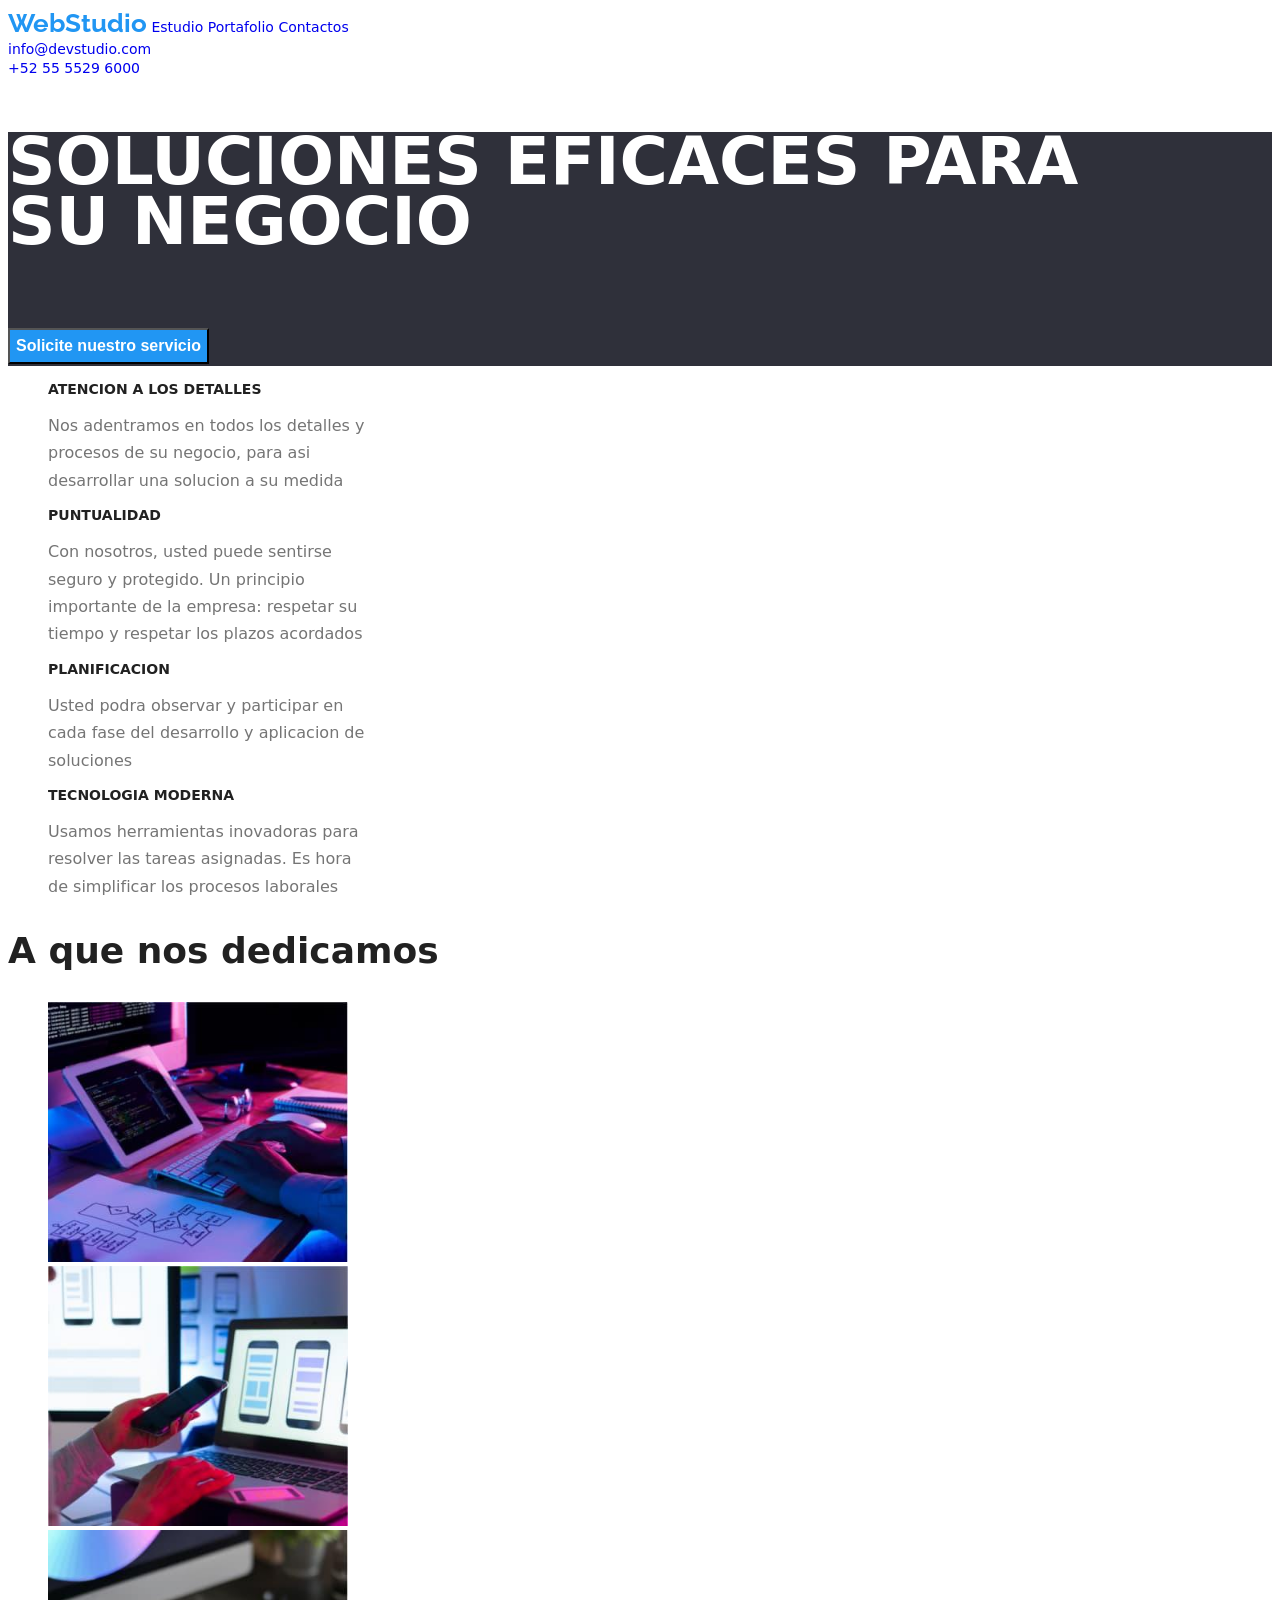
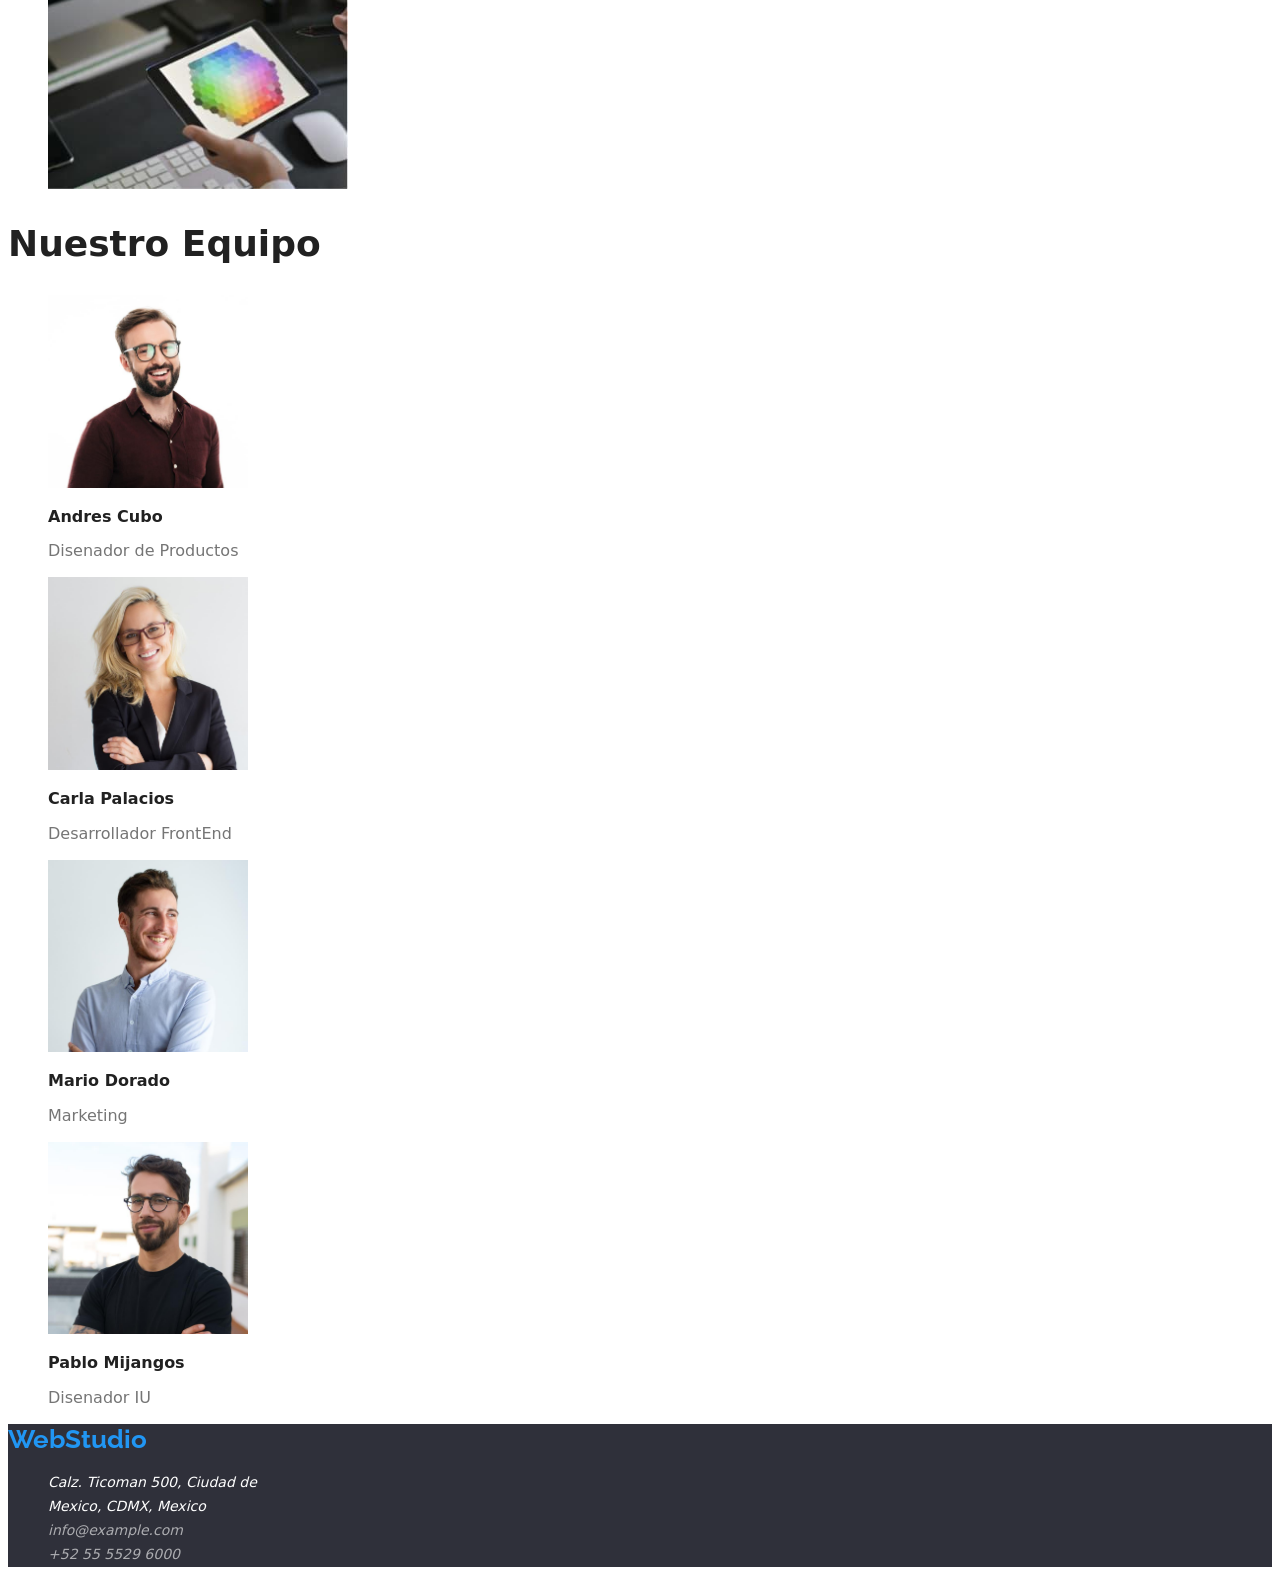
<file: index.html>
<!DOCTYPE html>
<html lang="es">
  <head>
    <meta charset="UTF-8" />
    <meta http-equiv="X-UA-Compatible" content="IE=edge" />
    <meta name="viewport" content="width=device-width, initial-scale=1.0" />
    <title>Tarea 1 FS8</title>
    <link rel="preconnect" href="https://fonts.googleapis.com" />
    <link rel="preconnect" href="https://fonts.gstatic.com" crossorigin />
    <link
      href="https://fonts.googleapis.com/css2?family=Raleway:wght@700&family=Roboto:ital,wght@0,400;0,500;0,700;1,900&display=swap"
      rel="stylesheet"
    />
    <link rel="stylesheet" href="./css/styles.css" />
  </head>
  <body>
    <header>
      <nav class="navigation">
        <a href="#" class="web">WebStudio</a>
        <a href="#" rel="noopener noreferrer" class="link">Estudio</a>
        <a href="./portfolio.html" rel="noopener noreferrer" class="link"
          >Portafolio</a
        >
        <a href="#" rel="noopener noreferrer" class="link">Contactos</a>
      </nav>
      <a href="mailto:info@devstudio.com" class="navigation"
        >info@devstudio.com</a
      >
      <br />
      <a href="tel:+525555296000" class="navigation">+52 55 5529 6000</a>
      <section class="title-main">
        <h1>
          SOLUCIONES EFICACES PARA <br />
          SU NEGOCIO
        </h1>
        <button type="button" class="but">Solicite nuestro servicio</button>
      </section>
    </header>
    <main>
      <section>
        <h2 style="display: none">Nuestras Ventajas</h2>
        <ul style="list-style: none">
          <li>
            <p class="first-title">ATENCION A LOS DETALLES</p>
            <div class="first-text">
              Nos adentramos en todos los detalles y <br />
              procesos de su negocio, para asi <br />
              desarrollar una solucion a su medida <br />
            </div>
          </li>
          <li>
            <p class="first-title">PUNTUALIDAD</p>
            <div class="first-text">
              Con nosotros, usted puede sentirse <br />
              seguro y protegido. Un principio <br />
              importante de la empresa: respetar su <br />
              tiempo y respetar los plazos acordados <br />
            </div>
          </li>
          <li>
            <p class="first-title">PLANIFICACION</p>
            <div class="first-text">
              Usted podra observar y participar en <br />
              cada fase del desarrollo y aplicacion de <br />
              soluciones <br />
            </div>
          </li>
          <li>
            <p class="first-title">TECNOLOGIA MODERNA</p>
            <div class="first-text">
              Usamos herramientas inovadoras para <br />
              resolver las tareas asignadas. Es hora <br />
              de simplificar los procesos laborales <br />
            </div>
          </li>
        </ul>
      </section>
      <section>
        <h2 class="title-second"><b> A que nos dedicamos </b></h2>
        <ul style="list-style: none">
          <li>
            <img src="./images/coding.jpg" alt="coding" width="300" />
          </li>
          <li>
            <img src="./images/celap.jpg" alt="cellap" width="300" />
          </li>
          <li>
            <img
              src="./images/colorpalette.jpg"
              alt="tabletcolors"
              width="300"
            />
          </li>
        </ul>
      </section>
      <section>
        <h2 class="title-second"><b> Nuestro Equipo </b></h2>
        <ul style="list-style: none">
          <li>
            <img
              src="./images/boyglasses.jpg"
              alt="brownsweaterboy"
              width="200"
            />
            <h3 class="name"><b>Andres Cubo</b></h3>
            <p class="name-text">Disenador de Productos</p>
          </li>
          <li>
            <img
              src="./images/blondegirlglasses.jpg"
              alt="blonde girl with glasses"
              width="200"
            />
            <h3 class="name"><b>Carla Palacios</b></h3>
            <p class="name-text">Desarrollador FrontEnd</p>
          </li>
          <li>
            <img
              src="./images/blondeboynoglasses.jpg"
              alt="blondeboy with glasses"
              width="200"
            />
            <h3 class="name"><b>Mario Dorado</b></h3>
            <p class="name-text">Marketing</p>
          </li>
          <li>
            <img
              src="./images/darkglasses.jpg"
              alt="bold boy with glasses"
              width="200"
            />
            <h3 class="name"><b>Pablo Mijangos </b></h3>
            <p class="name-text">Disenador IU</p>
          </li>
        </ul>
      </section>
    </main>
    <footer>
      <a href="#" class="web">WebStudio</a> <br />
      <address>
        <ul style="list-style: none">
          <li>
            <a
              href="https://goo.gl/maps/9zNbQutbvzkQ8FAR7"
              rel="noopener noreferrer"
              target="_blank"
              class="navigation-lower"
            >
              Calz. Ticoman 500, Ciudad de <br />
              Mexico, CDMX, Mexico <br />
            </a>
          </li>
          <li>
            <a href="mailto:info@example.com" class="navigation-lowest"
              >info@example.com</a
            >
            <br />
          </li>
          <li>
            <a href="tel:+525555296000" class="navigation-lowest"
              >+52 55 5529 6000</a
            >
          </li>
        </ul>
      </address>
    </footer>
  </body>
</html>
</file>
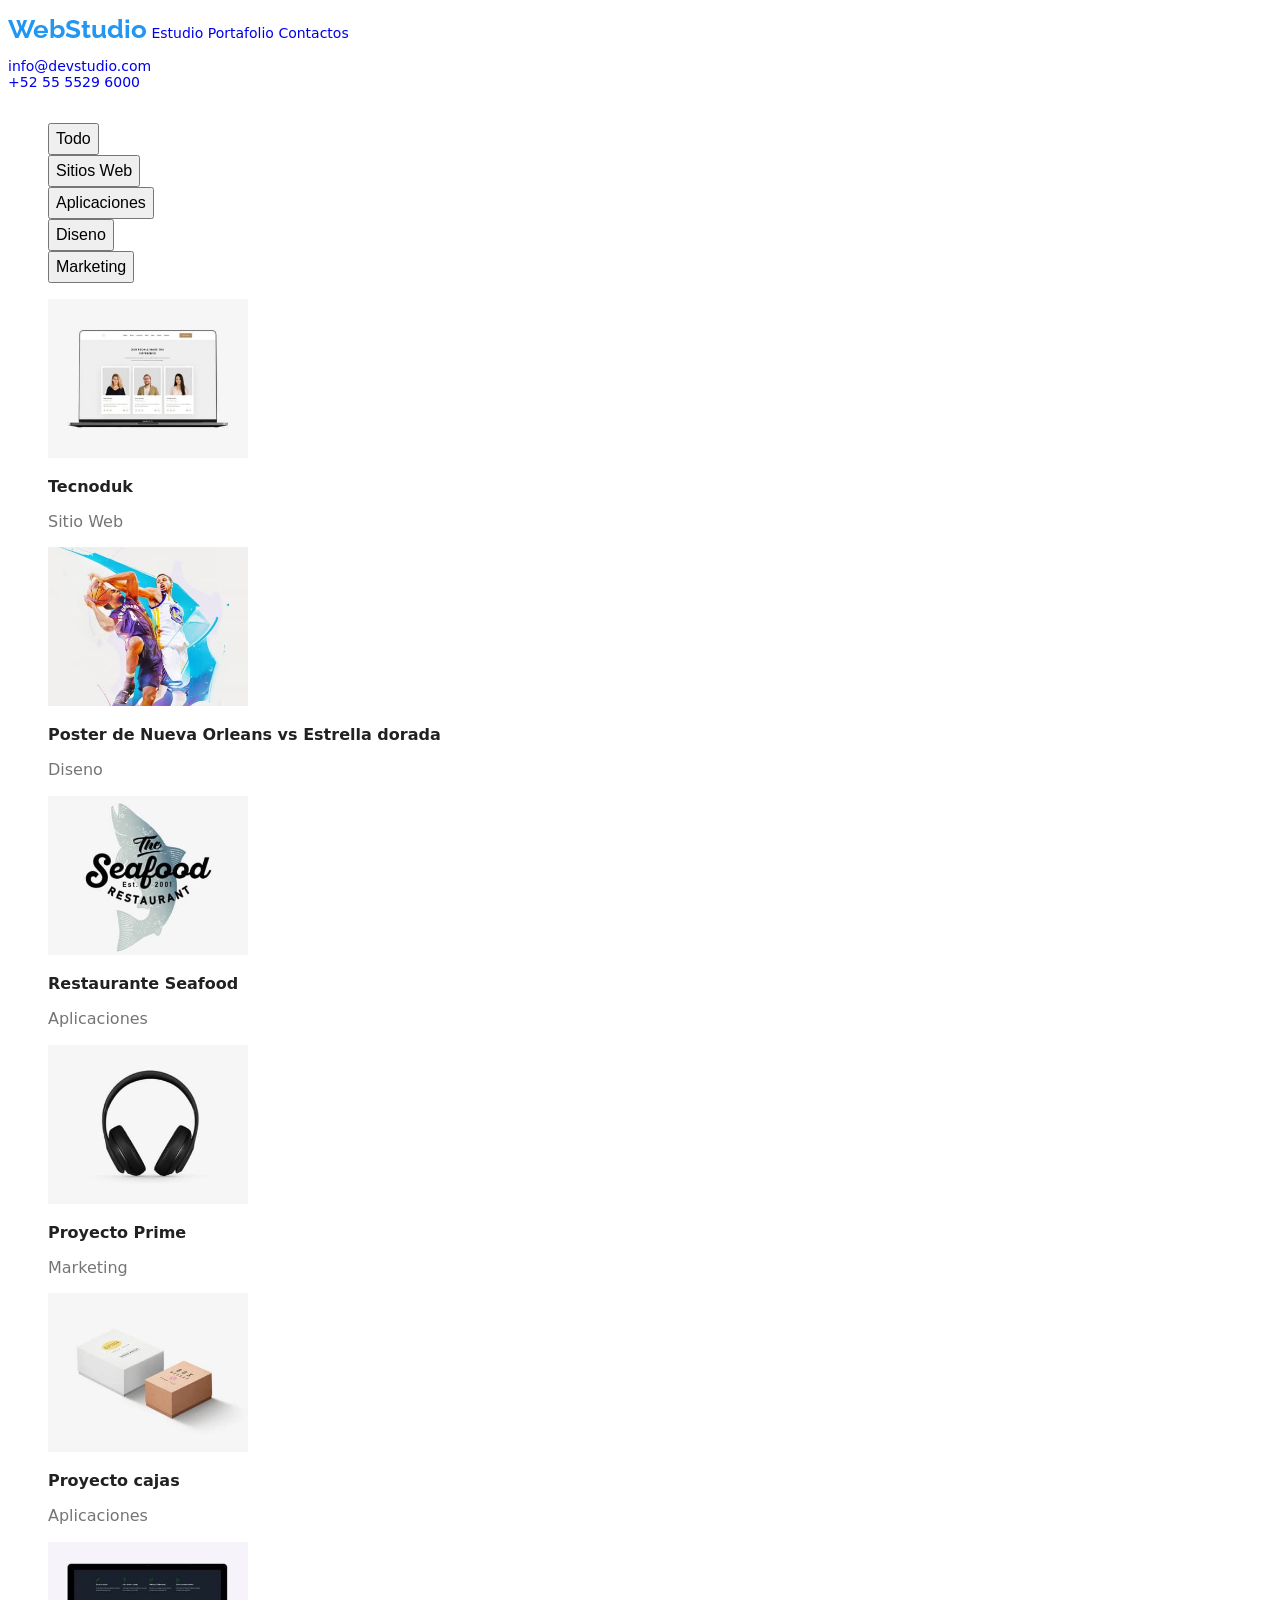
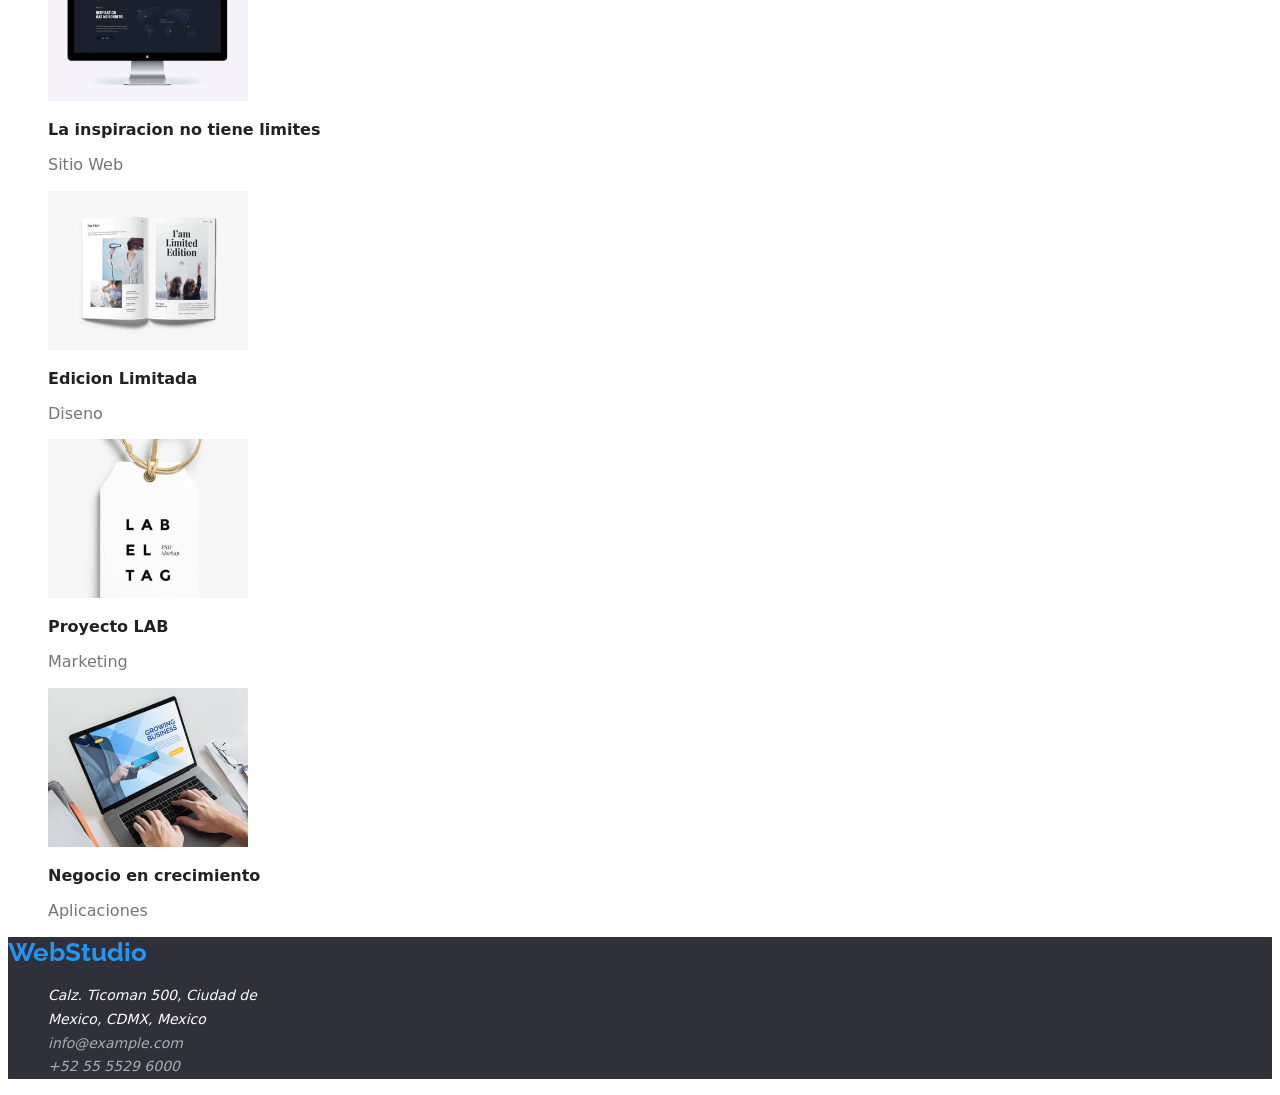
<file: portfolio.html>
<!DOCTYPE html>
<html lang="es">
  <head>
    <meta charset="UTF-8" />
    <meta http-equiv="X-UA-Compatible" content="IE=edge" />
    <meta name="viewport" content="width=device-width, initial-scale=1.0" />
    <title>HW 2 FS8</title>
    <link rel="preconnect" href="https://fonts.googleapis.com" />
    <link rel="preconnect" href="https://fonts.gstatic.com" crossorigin />
    <link
      href="https://fonts.googleapis.com/css2?family=Raleway:wght@700&family=Roboto:ital,wght@0,400;0,500;0,700;1,900&display=swap"
      rel="stylesheet"
    />
    <link rel="stylesheet" href="./css/styles.css" />
  </head>
  <body>
    <header class="navigation">
      <nav>
        <p>
          <a href="#" class="web">WebStudio</a>
          <a href="./index.html" class="link">Estudio</a>
          <a href="#" class="link">Portafolio</a>
          <a href="#" class="link">Contactos</a>
        </p>
      </nav>
      <div>
        <a href="mailto:info@devstudio.com" rel="noopener noreferrer"
          >info@devstudio.com</a
        >
        <br />
        <a href="tel:+525555296000" rel="noopener noreferrer"
          >+52 55 5529 6000</a
        >
        <br />
        <br />
      </div>
    </header>
    <main>
      <div>
        <ul style="list-style: none">
          <li>
            <button type="button" class="buport">Todo</button>
          </li>
          <li>
            <button type="button" class="buport">Sitios Web</button>
          </li>
          <li>
            <button type="button" class="buport">Aplicaciones</button>
          </li>
          <li>
            <button type="button" class="buport">Diseno</button>
          </li>
          <li>
            <button type="button" class="buport">Marketing</button>
          </li>
        </ul>
      </div>
      <section>
        <h2 style="display: none">Main Menu</h2>
        <ul style="list-style: none">
          <li>
            <img
              src="./images/lapone.jpg"
              alt="lap top position one"
              width="200"
            />
            <p class="name-portfolio"><b> Tecnoduk </b></p>
            <p class="name-txtportfolio">Sitio Web</p>
          </li>
          <li>
            <img src="./images/baskettwo.jpg" alt="basket ball" width="200" />
            <p class="name-portfolio">
              <b> Poster de Nueva Orleans vs Estrella dorada </b>
            </p>
            <p class="name-txtportfolio">Diseno</p>
          </li>
          <li>
            <img src="./images/seafoodtres.jpg" alt="lSeafood" width="200" />
            <p class="name-portfolio"><b> Restaurante Seafood </b></p>
            <p class="name-txtportfolio">Aplicaciones</p>
          </li>
          <li>
            <img
              src="./images/headphonesfour.jpg"
              alt="Headphones"
              width="200"
            />
            <p class="name-portfolio"><b> Proyecto Prime </b></p>
            <p class="name-txtportfolio">Marketing</p>
          </li>
          <li>
            <img src="./images/blocksfive.jpg" alt="blocks" width="200" />
            <p class="name-portfolio"><b> Proyecto cajas </b></p>
            <p class="name-txtportfolio">Aplicaciones</p>
          </li>
          <li>
            <img src="./images/monitorsix.jpg" alt="monitor" width="200" />
            <p class="name-portfolio">
              <b> La inspiracion no tiene limites </b>
            </p>
            <p class="name-txtportfolio">Sitio Web</p>
          </li>
          <li>
            <img src="./images/magazinenine.jpg" alt="magazine" width="200" />
            <p class="name-portfolio"><b> Edicion Limitada </b></p>
            <p class="name-txtportfolio">Diseno</p>
          </li>
          <li>
            <img src="./images/labeltageight.jpg" alt="Project" width="200" />
            <p class="name-portfolio"><b> Proyecto LAB </b></p>
            <p class="name-txtportfolio">Marketing</p>
          </li>
          <li>
            <img src="./images/lapnine.jpg" alt="Lap closed" width="200" />
            <p class="name-portfolio"><b> Negocio en crecimiento </b></p>
            <p class="name-txtportfolio">Aplicaciones</p>
          </li>
        </ul>
      </section>
    </main>
    <footer>
      <a href="#" class="web">WebStudio</a> <br />
      <address>
        <ul style="list-style: none">
          <li>
            <a
              href="https://goo.gl/maps/9zNbQutbvzkQ8FAR7"
              rel="noopener noreferrer"
              target="_blank"
              class="navigation-lower"
            >
              Calz. Ticoman 500, Ciudad de <br />
              Mexico, CDMX, Mexico <br />
            </a>
          </li>
          <li>
            <a href="mailto:info@example.com" class="navigation-lowest"
              >info@example.com</a
            >
            <br />
          </li>
          <li>
            <a href="tel:+525555296000" class="navigation-lowest"
              >+52 55 5529 6000</a
            >
          </li>
        </ul>
      </address>
    </footer>
  </body>
</html>
</file>
<file: css/styles.css>
.title-main {
  font-weight: 900;
  font-size: 44px;
  color: #ffffff;
  background-color: #2f303a;
  line-height: 1.36em;
}
a:link {
  text-decoration: none;
}
.web {
  font-family: "Raleway";
  font-weight: 700;
  font-size: 26px;
  color: #2196f3;
  line-height: 1.19em;
}
.navigation {
  font-weight: 500;
  font-size: 14px;
  font-style: normal;
  line-height: 1.14em;
}
.first-title {
  font-weight: 700;
  font-size: 14px;
  line-height: 1.14em;
}
.first-text {
  font-weight: 400;
  color: #757575;
  line-height: 1.7142em;
}
footer {
  background-color: #2f303a;
}
.navigation-lower {
  font-weight: 400;
  font-size: 14px;
  color: #ffffff;
  line-height: 1.71em;
}
.navigation-lowest {
  font-weight: 400;
  font-size: 14px;
  color: rgba(255, 255, 255, 0.6);
  line-height: 1.71em;
}
.name {
  font-weight: 500;
  font-size: 16px;
  line-height: 1.18em;
}
.name-portfolio {
  font-weight: 500;
  font-size: 16px;
  line-height: 1.18em;
}
.name-text {
  font-weight: 400;
  color: #757575;
  font-size: 16px;
  line-height: 1.18em;
}

.name-txtportfolio {
  font-weight: 400;
  color: #757575;
  font-size: 16px;
  line-height: 1.18em;
}
.title-second {
  font-weight: 700;
  font-size: 36px;
  line-height: 1.16em;
}
.but {
  font-weight: 700;
  font-size: 16px;
  background-color: #2196f3;
  color: #ffffff;
  line-height: 1.875em;
  cursor: pointer;
}
.buport:focus {
  color: #ffffff;
  background-color: #2196f3;
}
.buport:hover {
  color: #ffffff;
  background-color: #2196f3;
}
body {
  font-family: system-ui, -apple-system, BlinkMacSystemFont, "Segoe UI", Roboto,
    Oxygen, Ubuntu, Cantarell, "Open Sans", "Helvetica Neue", sans-serif;
  color: #212121;
}
.buport {
  font-weight: 500;
  font-size: 16px;
  line-height: 1.625em;
  cursor: pointer;
}
.link:visited {
  color: #212121;
}

.link:hover {
  color: #2196f3;
}
</file>
